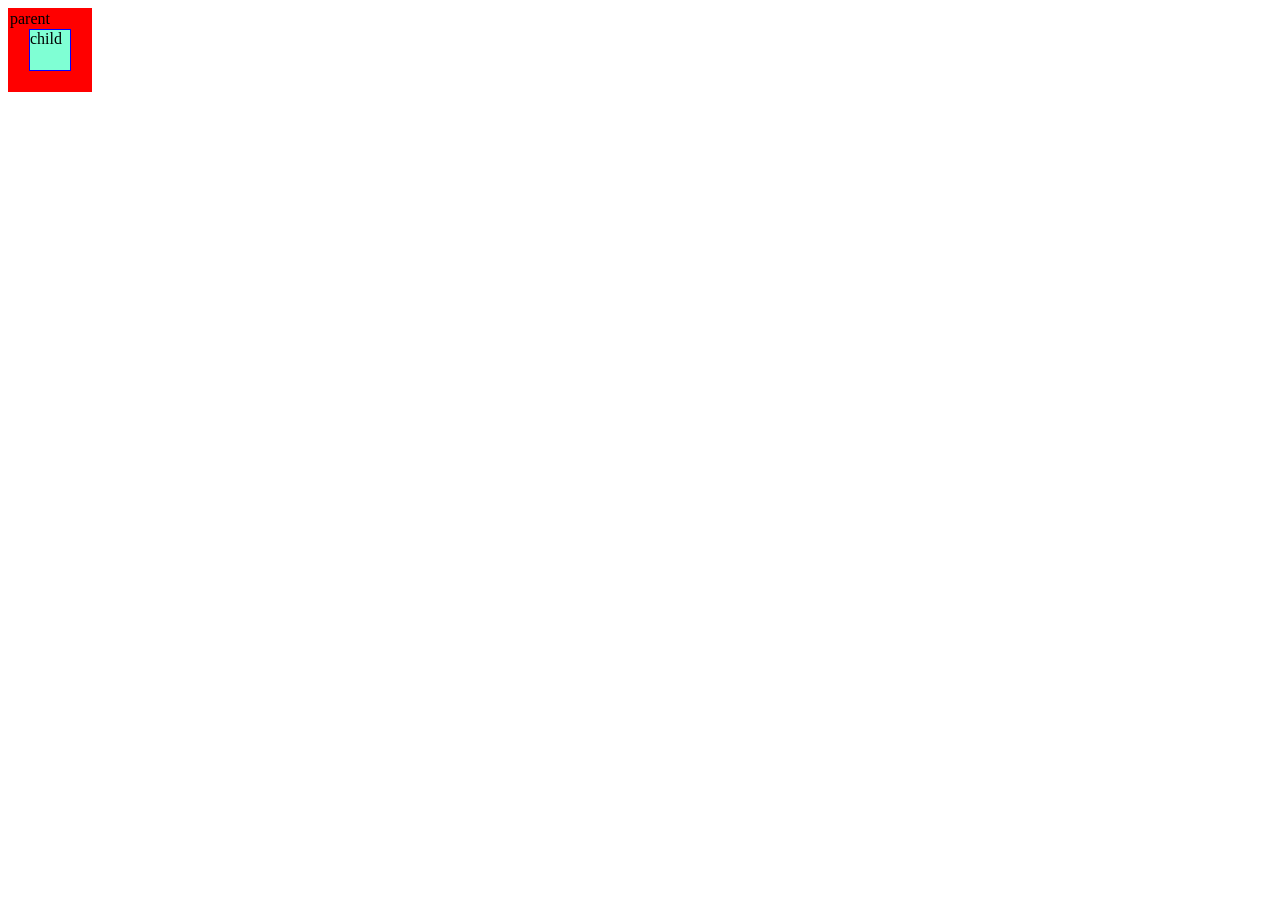
<file: HTML-CSS/index.html>
<!DOCTYPE html>
<html lang="en">
<head>
    <meta charset="UTF-8">
    <meta name="viewport" content="width=device-width, initial-scale=1.0">
    <title>Document</title>
    <link rel="stylesheet" href="index.css">
</head>
<body>
    <!-- example for padd and margin -->
    <div class="parent"> parent
        <div class="child">child</div>
    </div>
    
    
</body>
</html>
</file>
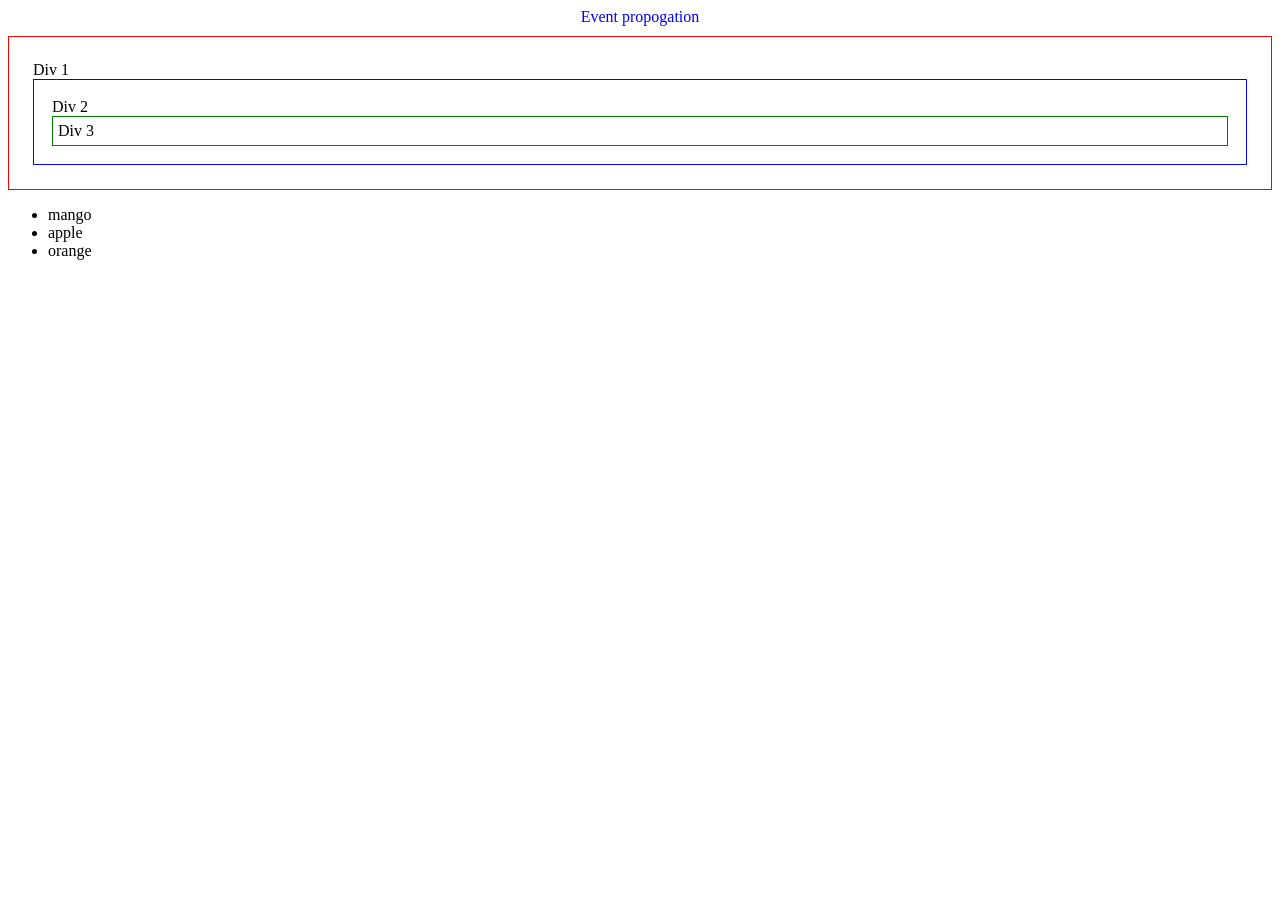
<file: HTML-CSS/eventPropogation.html>
<!DOCTYPE html>
<html lang="en">
<head>
    <meta charset="UTF-8">
    <meta name="viewport" content="width=device-width, initial-scale=1.0">
    <title>Document</title>
</head>
<style>
    #div{
        color: blue;
        align-items: center;
        justify-content: center;
        display: flex;
        margin-bottom: 10px;
    }
    #div1{
        padding: 24px;
        border: 1px solid red;
    }
    #div2{
        padding: 18px;
        border: 1px solid blue;
    }
    #div3{
        padding: 5px;
        border: 1px solid green;
    }
</style>

<body>
    <div id="div">Event propogation</div>
    <div id="div1">Div 1
        <div id="div2">Div 2
            <div id="div3">Div 3</div>
        </div>
    </div>
    <script>
        //event Bubbling
        document.querySelector("#div1").addEventListener("click",()=>{console.log("div 1 clicked")})
        document.querySelector("#div2").addEventListener("click",()=>{console.log("div 2 clicked")})
        document.querySelector("#div3").addEventListener("click",()=>{console.log("div 3 clicked")})

        //event capturing
        // document.querySelector("#div1").addEventListener("click",()=>{console.log("div 1 clicked")},true)
        // document.querySelector("#div2").addEventListener("click",()=>{console.log("div 2 clicked")},true)
        // document.querySelector("#div3").addEventListener("click",()=>{console.log("div 3 clicked")},true)
        

        //to stop propogation
       // document.querySelector("#div1").addEventListener("click",(e)=>{console.log("div 1 clicked"),e.stopPropagation()})
        //document.querySelector("#div2").addEventListener("click",(e)=>{console.log("div 2 clicked"),e.stopPropagation()})
        //document.querySelector("#div3").addEventListener("click",(e)=>{console.log("div 3 clicked"),e.stopPropagation()})
    </script>
</body>

</html>


<!-- 
By default its event bubleing meand from child to parent (div3 to div1) if u give the third parameter as true then its event capturing
by default its false here its from parent to child 
to stop this give e.stopEventPropogate()
-->


<!-- Event Delegation in JavaScript
Event delegation is a technique in JavaScript where you add a single event listener to a parent element to handle events for its child elements.
 This works by taking advantage of the event bubbling mechanism, where an event triggered on a child element propagates (or "bubbles up")
  to its parent elements.

Instead of attaching individual event listeners to multiple child elements, event delegation allows you to use just one listener on the parent,
 reducing memory usage and improving performance.

How Event Delegation Works
Event Bubbling: When an event occurs on an element, it bubbles up through the DOM tree, triggering the same event on its ancestors.
Single Listener: By adding the event listener to a parent element, you can check the event.target to determine which child element triggered
 the event.


Example Without Event Delegation -->

<!-- <ul>
    <li>Item 1</li>
    <li>Item 2</li>
    <li>Item 3</li>
</ul>
<script>
    document.querySelectorAll('li').forEach((li) => {
        li.addEventListener('click', () => {
            console.log('Item clicked:', li.textContent);
        });
    });
</script> -->

<ul>
    <li>mango</li>
    <li>apple</li>
    <li>orange</li>
</ul>
<script>
document.querySelectorAll("li").forEach((li)=>li.addEventListener("click",()=>console.log("ele clicked",li.textContent)))
</script>


<!-- Example With Event Delegation
Instead of attaching listeners to each <li>, you attach a single listener to the <ul> parent: -->

    <!-- <ul id="list">
        <li>Item 1</li>
        <li>Item 2</li>
        <li>Item 3</li>
    </ul>
    <script>
        document.getElementById('list').addEventListener('click', (event) => {
            if (event.target.tagName === 'LI') {
                console.log('Item clicked:', event.target.textContent);
            }
        });
    </script> -->
    
    <!-- Benefits:
    Only one listener is attached to the <ul> element.
    The listener works for all current and future <li> elements added dynamically.
    Key Points About Event Delegation
    Use event.target: Identifies the actual element that triggered the event.
    Use conditions to filter: Ensure the event is only processed for specific child elements
     (e.g., check event.target.tagName or event.target.classList).
    Dynamic Elements: Works well for dynamically added elements that don't exist in the DOM initially. -->

    <!-- When to Use Event Delegation
Dynamic content: Elements are added or removed dynamically.
Large number of elements: Reduces memory usage and improves performance by minimizing the number of event listeners.
Nested structures: Useful when dealing with nested or hierarchical elements. -->
</file>
<file: HTML-CSS/index.css>
.ddd{
  color: aliceblue;
  background-color: blue;
}
.parent{
  border: 2px solid red;
  height: 7700px;

}
.child{
  display: inline-block;
  border: 1px solid blue;
  height: 50px;
  width: 50px;
}
.c2{
  background-color: aquamarine;
  position: sticky;
  top: 30px;
}
.fff{
  display: flex;
  /* justify-content: center; */
  /* align-items: center; */
  height: 100vh;
}
main {
  padding: 20px;
  background-color: lightgray;
}

/* display in css */
/* inline element will takes only the space which is required ,but bllock level element will take full width */

/* 1. block
Description: The element takes up the full width of its container, and each block-level element starts on a new line.
Example: <div>, <p>, <h1> elements have a default block display.

2. inline
Description: The element does not start on a new line and only takes up as much width as its content. Height and width properties do not apply.
Example: <span>, <a>, <strong> elements have a default inline display.

3. inline-block
Description: Behaves like an inline element but allows width and height properties to be applied.

4. flex
Description: Turns the element into a flex container, enabling flexbox layout for child elements (flex items).

5. grid
Description: Turns the element into a grid container, enabling grid layout for child elements. */

                                    /* positions in css */
 /* 1. static
Description: This is the default position for HTML elements. Elements are positioned according to the
 normal flow of the document (no special positioning applied).
Characteristics:
No ability to use top, left, right, or bottom properties.

2. relative
Description: The element is positioned relative to its normal position. You can use top, right, bottom,
 and left to adjust its position without removing it from the normal document flow.
Characteristics:
The space for the element remains in its original place.

3. absolute
Description: The element is positioned relative to its nearest positioned ancestor (anything other than static),
 or if none exists, relative to the initial containing block (usually the html element). It is removed from the normal document flow.
Characteristics:
Other elements act as if the absolutely positioned element doesn’t exist.

4. fixed
Description: The element is positioned relative to the browser window or viewport, and remains fixed in the same spot even
 when the page is scrolled. It is removed from the normal flow of the document.
Characteristics:
Useful for creating sticky headers, footers, or sidebars.

5. sticky
Description: The element is treated as relative until it reaches a specified point in the page (based on scrolling), then it switches to fixed.
 It’s great for creating sticky headers or side navigation.
Characteristics:
Behaves like relative when in its normal position.
Sticks to the viewport when the user scrolls past its defined point. */


/* sticky bydefault
relative-it'll move from its normal position to its relative ,by giving top ,left right etc
position of the element relative to its normal position and leave a gap at its normal position
absolute:position of the element relative to the position of its first parent */

/* What is the box-sizing property in CSS?
Answer: box-sizing defines how the width and height of an element are calculated.
content-box: Default. The width and height only include the content, not padding or border.
border-box: The width and height include the content, padding, and border. */

/* 
What is the box-sizing property in CSS?
Answer: box-sizing defines how the width and height of an element are calculated.
content-box: Default. The width and height only include the content, not padding or border.
border-box: The width and height include the content, padding, and border. */

/* . What are pseudo-elements in CSS?
Answer: Pseudo-elements are used to style specific parts of an element, such as the first letter or line.
Examples:
::before inserts content before an element.
::after inserts content after an element. */


/* 12. What are CSS selectors, and what are the different types?
Answer: CSS selectors are used to "select" HTML elements for styling. The common types of selectors include:
Universal selector (*): Selects all elements.
Type selector (h1, p): Selects elements based on the tag name.
Class selector (.class-name): Selects elements with a specific class.
ID selector (#id-name): Selects the element with a specific ID.
Attribute selector ([type="text"]): Selects elements with a specific attribute.
Pseudo-class selector (:hover, :focus): Selects elements in a specific state.
Pseudo-element selector (::before, ::after): Selects part of an element. */


/* 18. What is Flexbox, and what are its key properties?
Answer: Flexbox is a one-dimensional layout model that makes it easier to align and distribute space among items in a container. Key properties for the flex container:

display: flex: Enables Flexbox on the container.
flex-direction: Defines the direction of the flex items (row, column).
justify-content: Aligns items horizontally (flex-start, center, space-between).
align-items: Aligns items vertically (stretch, center, flex-end).
flex-wrap: Specifies whether items should wrap to the next line (wrap, nowrap).
Key properties for the flex items:

flex-grow: Specifies how much an item will grow relative to others.
flex-shrink: Specifies how much an item will shrink relative to others.
flex-basis: Defines the initial size of a flex item before flex-grow or flex-shrink. */


/* 21. What is the difference between em and rem units in CSS?
Answer:
em: The unit is relative to the font-size of its parent element. This means its value can change depending on where it is used.
rem: The unit is relative to the root element (<html>) font-size, making it consistent throughout the document. */



/* 22. How can you create a circular element in CSS?
Answer: You can create a circular element by setting equal height and width, then applying a border-radius of 50%.
css
Copy code
.circle {
  width: 100px;
  height: 100px;
  background-color: red;
  border-radius: 50%;
} */

.my-div-for-interview {
    width: 200px;
    border: 10px solid;
    padding: 20px;
    margin: 20px;
}

/* flexBox
display:flex
flex ditection row or column by default row
justify-content - by default flex-strat ,flex-end ,center,space-between,evenly distrubte the item,space-around-u'll get space in first and last 
space-evenly-evenly distrubte all the items

flex-warap:wrap =if there is more content in oneline it'll take new line
we can use align-contemt only if we use flex-wrap
and give gap
flex-grow-grows the item to how much space it has
 */

/* 
 Flexbox and Grid are two powerful layout systems in CSS that allow for creating complex, responsive designs more easily.
  Here's an overview of both:

1. Flexbox (Flexible Box Layout):
Flexbox is a one-dimensional layout model used for arranging items in a row or column, 
making it ideal for layouts where you need to align and distribute space among items within a container.

Key Features:
One-dimensional: Flexbox is focused on either row (horizontal) or column (vertical) layouts.
Main axis and Cross axis: Flexbox operates with these two axes. The main axis is the direction of the flex container (horizontal or vertical),
 while the cross axis is perpendicular to it.
Flexible item sizes: Items can automatically adjust size based on available space, making it great for dynamic or responsive layouts.
Alignment and distribution: Flexbox makes it easy to align and distribute items using properties like justify-content, align-items, align-self, etc.
Order: You can change the visual order of elements using the order property without changing the source code structure. */


/* 2. Grid (CSS Grid Layout):
CSS Grid is a two-dimensional layout model, which allows you to control both rows and columns simultaneously, 
making it ideal for more complex grid-based designs.

Key Features:
Two-dimensional: Grid can handle layouts in both rows and columns at the same time.
Explicit and implicit grids: You can define an explicit grid with rows and columns or allow the browser to create an implicit grid.
Precise control: You can specify exact placement of grid items, spanning them across multiple rows or columns.
Grid areas: Allows naming grid areas and placing content into them.
Alignment: Similar to Flexbox, but with more control over both row and column alignment using properties like 
align-items, justify-items, align-content, and justify-content. */


.container {
  display: grid;
  grid-template-columns: repeat(3, 1fr); /* Creates 3 equal columns */
  grid-template-rows: auto; /* Rows will adjust height automatically */
  gap: 10px; /* Space between grid items */
}

.item {
  grid-column: span 2; /* Span this item across 2 columns */
}
/* When to Use Flexbox vs Grid:
Flexbox is great for simpler, one-dimensional layouts where you need to align and space items along one axis, like navigation bars or toolbars.
Grid is better for more complex, two-dimensional layouts where you need to arrange items in both rows and columns,
 like a photo gallery or a webpage layout with multiple sections.
Both Flexbox and Grid can be used together for building more flexible and responsive designs. */


.parent{
  background-color: red;
  width: 80px;
  height: 80px;
  position: relative;


  /* align-items: center; */
}
.child{
  background-color: aquamarine;
  width: 40px;
  height: 40px;
  position: absolute;
  transform: translate(-50%,-50%);
  top: 50%;
  left: 50%;


  /* margin: auto; */
}
</file>
